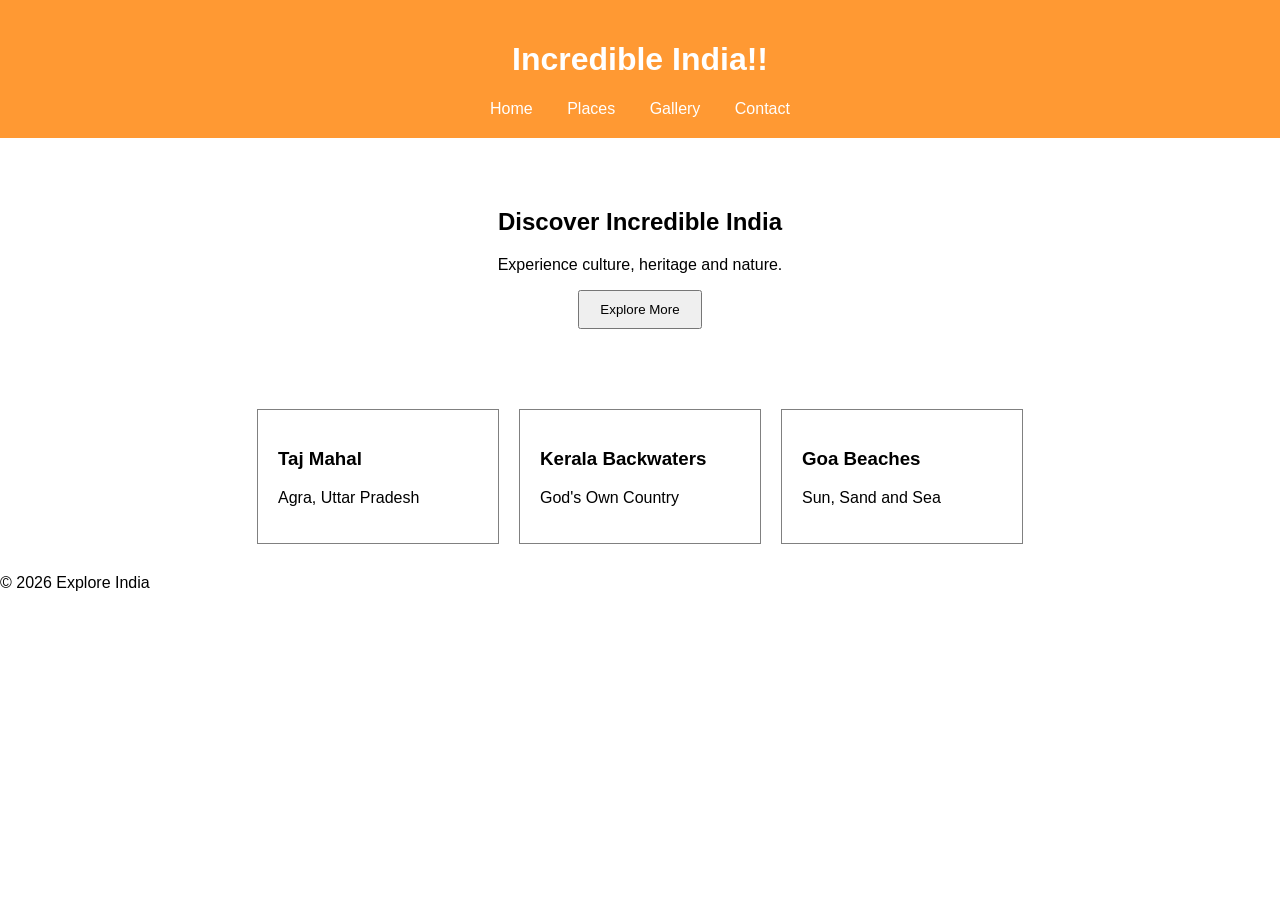
<file: index.html>
<!DOCTYPE html>
<html>
<head>
    <title>Incredible  India</title>
    <link rel="stylesheet" href="./css/style.css">
</head>
<body>

<header>
    <h1>Incredible India!!</h1>

    <nav>
        <a href="#">Home</a>
        <a href="#">Places</a>
        <a href="gallery.html">Gallery</a>
        <a href="#">Contact</a>
    </nav>
</header>

<section class="hero">
    <h2>Discover Incredible India</h2>
    <p>Experience culture, heritage and nature.</p>

    <button onclick="showMessage()">
        Explore More
    </button>
</section>

<section class="places">

    <div class="card">
        <h3>Taj Mahal</h3>
        <p>Agra, Uttar Pradesh</p>
    </div>

    <div class="card">
        <h3>Kerala Backwaters</h3>
        <p>God's Own Country</p>
    </div>

    <div class="card">
        <h3>Goa Beaches</h3>
        <p>Sun, Sand and Sea</p>
    </div>

</section>

<footer>
    <p>© 2026 Explore India</p>
</footer>

<script src="./scripts/script.js"></script>

</body>
</html>
</file>
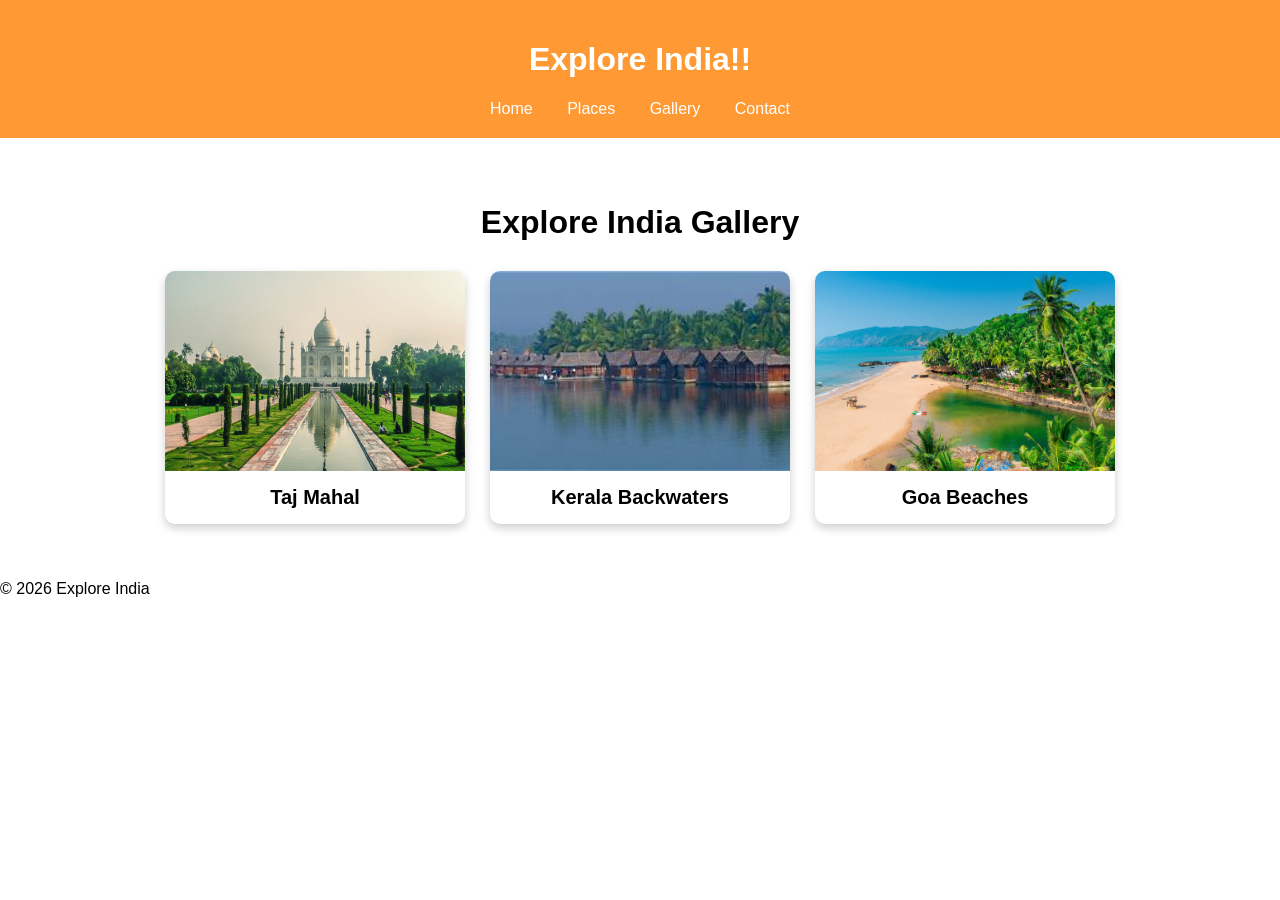
<file: Gallery.html>
<!DOCTYPE html>
<html>

<head>
    <title>Explore India - Gallery</title>
    <link rel="stylesheet" href="./css/style.css">
</head>

<body>

<header>
    <h1>Explore India!!</h1>

    <nav>
        <a href="./index.html">Home</a>
        <a href="./index.html#places">Places</a>
        <a href="./gallery.html">Gallery</a>
        <a href="#">Contact</a>
    </nav>
</header>

<section class="gallery">
    <h2>Explore India Gallery</h2>

    <div class="gallery-container">

        <div class="gallery-card">
            <img src="./images/tajmahal.jpg" alt="Taj Mahal">
            <h3>Taj Mahal</h3>
        </div>

        <div class="gallery-card">
            <img src="./images/kerala.jpg" alt="Kerala Backwaters">
            <h3>Kerala Backwaters</h3>
        </div>

        <div class="gallery-card">
            <img src="./images/goa.jpeg" alt="Goa Beaches">
            <h3>Goa Beaches</h3>
        </div>

    </div>
</section>

<footer>
    <p>© 2026 Explore India</p>
</footer>

<script src="./scripts/script.js"></script>

</body>
</html>
</file>
<file: css/style.css>
body{
    font-family: Arial;
    margin:0;
}

header{
    background:#ff9933;
    color:white;
    padding:20px;
    text-align:center;
}

nav a{
    color:white;
    text-decoration:none;
    margin:15px;
}

.hero{
    text-align:center;
    padding:50px;
}

button{
    padding:10px 20px;
}

.places{
    display:flex;
    justify-content:center;
    gap:20px;
    margin:30px;
}

.card{
    border:1px solid gray;
    padding:20px;
    width:200px;
}
/* Gallery Section */
.gallery {
    padding: 40px;
    text-align: center;
}

.gallery h2 {
    margin-bottom: 30px;
    font-size: 32px;
}

/* Gallery Cards */
.gallery-container {
    display: flex;
    justify-content: center;
    gap: 25px;
    flex-wrap: wrap;
}

.gallery-card {
    width: 300px;
    background-color: white;
    border-radius: 10px;
    overflow: hidden;
    box-shadow: 0 4px 10px rgba(0, 0, 0, 0.2);
}

/* Images */
.gallery-card img {
    width: 100%;
    height: 200px;
    object-fit: cover;
    display: block;
}

/* Image Title */
.gallery-card h3 {
    padding: 15px;
    margin: 0;
    font-size: 20px;
}
</file>
